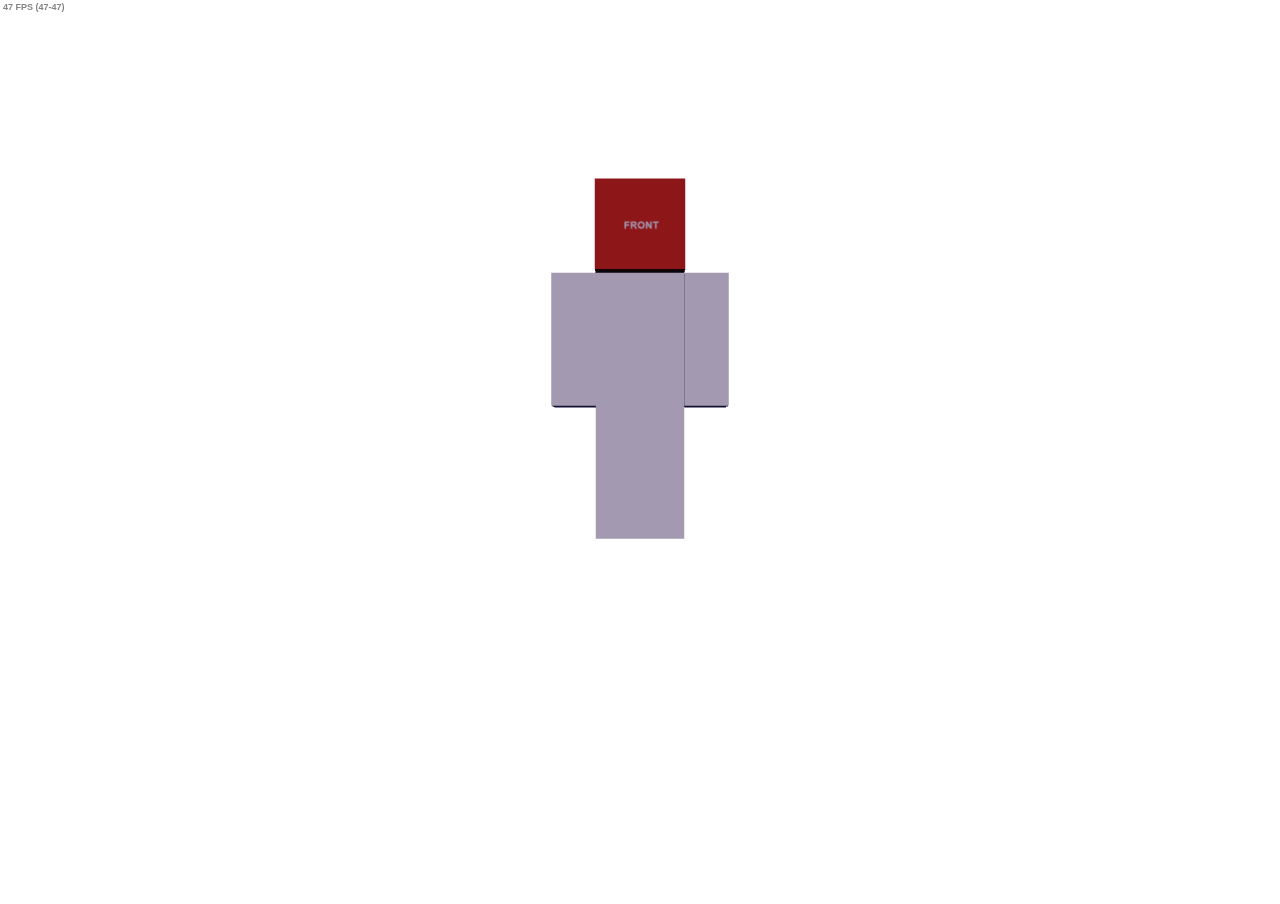
<file: site/index.html>
<!DOCTYPE html>
<!--[if lt IE 7]>      <html class="no-js lt-ie9 lt-ie8 lt-ie7"> <![endif]-->
<!--[if IE 7]>         <html class="no-js lt-ie9 lt-ie8"> <![endif]-->
<!--[if IE 8]>         <html class="no-js lt-ie9"> <![endif]-->
<!--[if gt IE 8]><!--> <html class="no-js"> <!--<![endif]-->
	<head>
		
		<meta charset="utf-8">
		<meta http-equiv="X-UA-Compatible" content="IE=edge,chrome=1">
		<title>Psyop Heads</title>
		<meta name="description" content="">
		<meta name="viewport" content="width=device-width, initial-scale=1, maximum-scale=1, user-scalable=no" />
		<!--
		<link rel="shortcut icon" type="image/x-icon" href="/favicon.ico">
		-->
		<link rel="stylesheet" href="assets/css/main.css">

		<script type="text/javascript" src="assets/js/jquery-1.9.1.min.js"></script>
		<script type="text/javascript" src="assets/js/underscore-min.js"></script>
		<script type="text/javascript" src="assets/js/requestAnimationFrame.js"></script>
		<script type="text/javascript" src="assets/js/animationframe.js"></script>
		<script type="text/javascript" src="assets/js/modernizr.custom.js"></script>
		<script type="text/javascript" src="assets/js/greensock/TweenMax.min.js"></script>
		<script type="text/javascript" src="assets/js/laboratory.js"></script>
		<script type="text/javascript" src="assets/js/three.js"></script>
		<script type="text/javascript" src="assets/js/OBJLoader.js"></script>
		<script type="text/javascript" src="assets/js/stats.min.js"></script>
		<script type="text/javascript" src="assets/js/realistic.js"></script>
		
	</head>
	
	<body>
		
		<div class="laboratory">
			
		</div>

	</body>

</html>
</file>
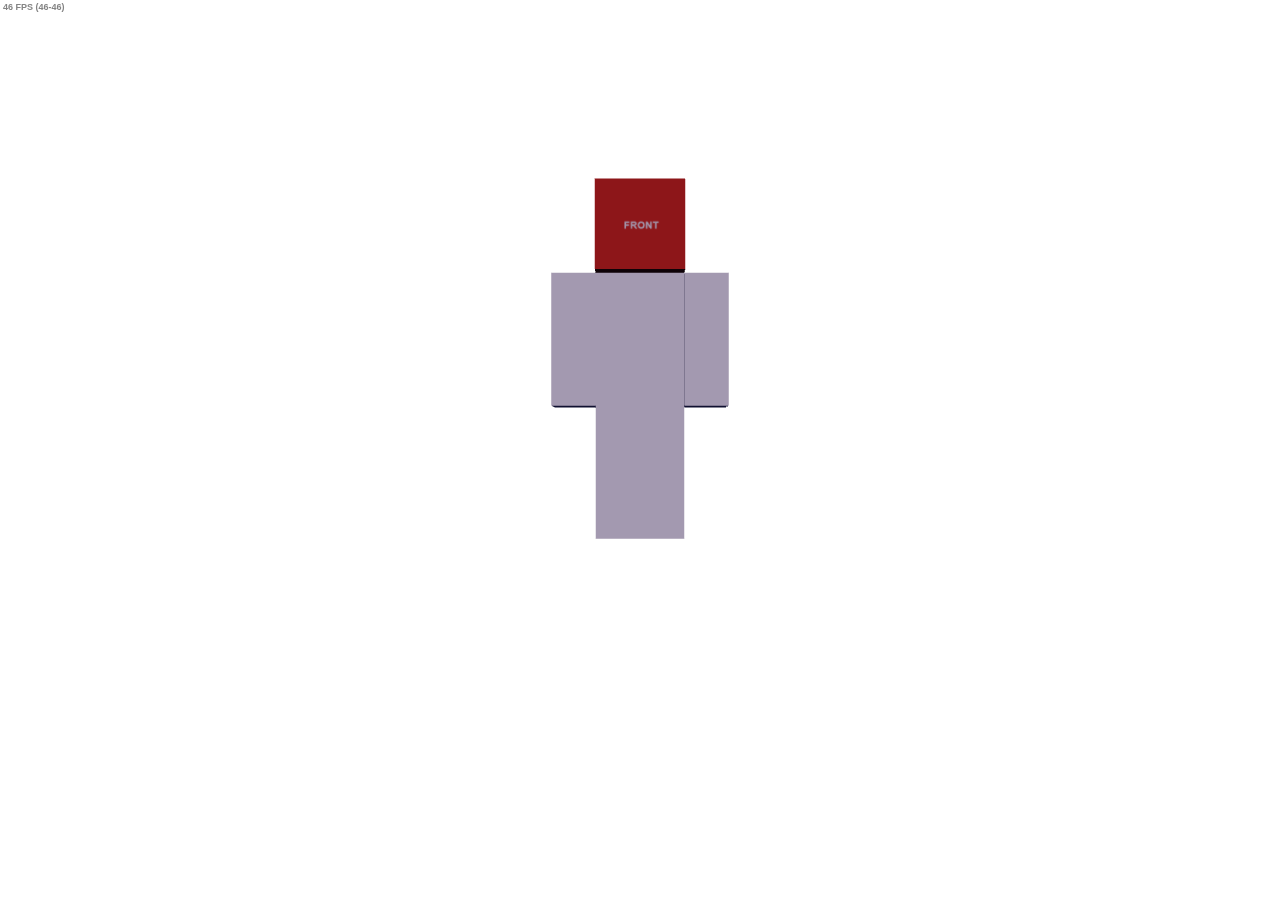
<file: site/realistic.html>
<!DOCTYPE html>
<!--[if lt IE 7]>      <html class="no-js lt-ie9 lt-ie8 lt-ie7"> <![endif]-->
<!--[if IE 7]>         <html class="no-js lt-ie9 lt-ie8"> <![endif]-->
<!--[if IE 8]>         <html class="no-js lt-ie9"> <![endif]-->
<!--[if gt IE 8]><!--> <html class="no-js"> <!--<![endif]-->
	<head>
		
		<meta charset="utf-8">
		<meta http-equiv="X-UA-Compatible" content="IE=edge,chrome=1">
		<title>Psyop Digital</title>
		<meta name="description" content="">
		<meta name="viewport" content="width=device-width, initial-scale=1, maximum-scale=1, user-scalable=no" />
		<!--
		<link rel="shortcut icon" type="image/x-icon" href="/favicon.ico">
		-->
		<link rel="stylesheet" href="assets/css/main.css">

		<script src="http://slayingthebeast.com:8080/socket.io/socket.io.js"></script>
		<script type="text/javascript" src="assets/js/jquery-1.9.1.min.js"></script>
		<script type="text/javascript" src="assets/js/underscore-min.js"></script>
		<script type="text/javascript" src="assets/js/requestAnimationFrame.js"></script>
		<script type="text/javascript" src="assets/js/animationframe.js"></script>
		<script type="text/javascript" src="assets/js/modernizr.custom.js"></script>
		<script type="text/javascript" src="assets/js/greensock/TweenMax.min.js"></script>
		<script type="text/javascript" src="assets/js/laboratory.js"></script>
		<script type="text/javascript" src="assets/js/three.js"></script>
		<script type="text/javascript" src="assets/js/OBJLoader.js"></script>
		<script type="text/javascript" src="assets/js/stats.min.js"></script>
		<script type="text/javascript" src="assets/js/main.js"></script>
		
	</head>
	
	<body>
		
		<div class="laboratory">
			
		</div>

	</body>

</html>
</file>
<file: site/assets/css/main.css>
body {
	margin: 0;
	padding: 0;
	overflow: hidden;
}

.laboratory {
	width: 100%;
	height: 100%;
}

#stats { position: absolute; top:0; left: 0 }
#stats #fps { background: transparent !important }
#stats #fps #fpsText { color: #777 !important }
#stats #fps #fpsGraph { display: none }
</file>
